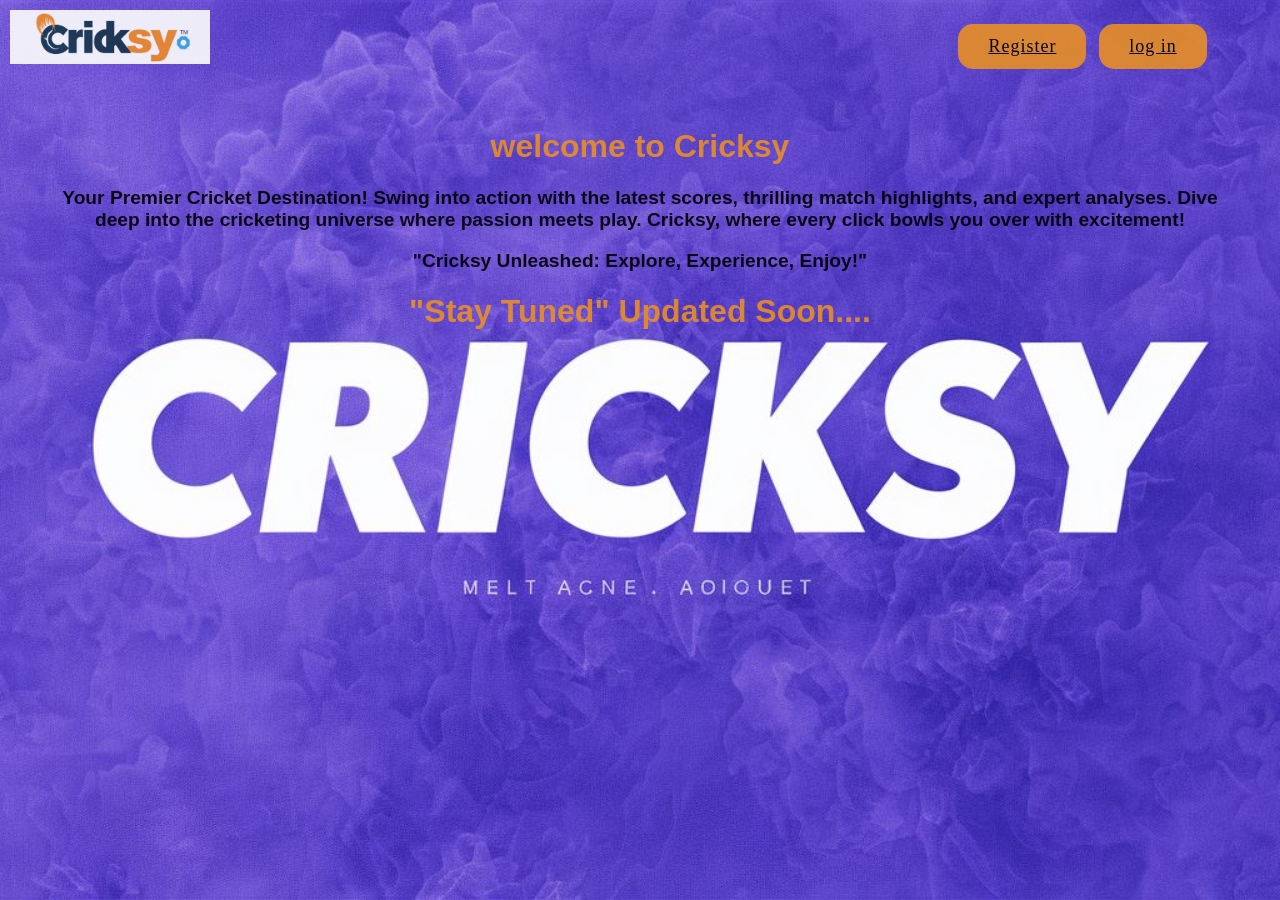
<file: index.html>
<!DOCTYPE html>
<html lang="en">
<head>
    <meta charset="UTF-8">
    <meta name="viewport" content="width=device-width, initial-scale=1.0">
    <title>CRICKSY</title>
    <link rel="stylesheet" href="style.css">
</head>
<body>
    <img src="logo.png" alt="" class="logo">
    <a class="btns1" href="register.html">Register</a>
    <a class="btns2" href="login.html">log in</a>
    <div class="text">
        <h1 class="wel_text">
            welcome to Cricksy
        </h1>
        <h3 class="insite_text">
            Your Premier Cricket Destination! Swing into action with the latest scores, thrilling match highlights, and expert analyses. Dive deep into the cricketing universe where passion meets play. Cricksy, where every click bowls you over with excitement!
        </h3>

        <h2 class="insite_text">"Cricksy Unleashed: Explore, Experience, Enjoy!"</h2>

        <h1 class="wel_text">
            "Stay Tuned" Updated Soon....
        </h1>
    </div>
</body>
</html>
</file>
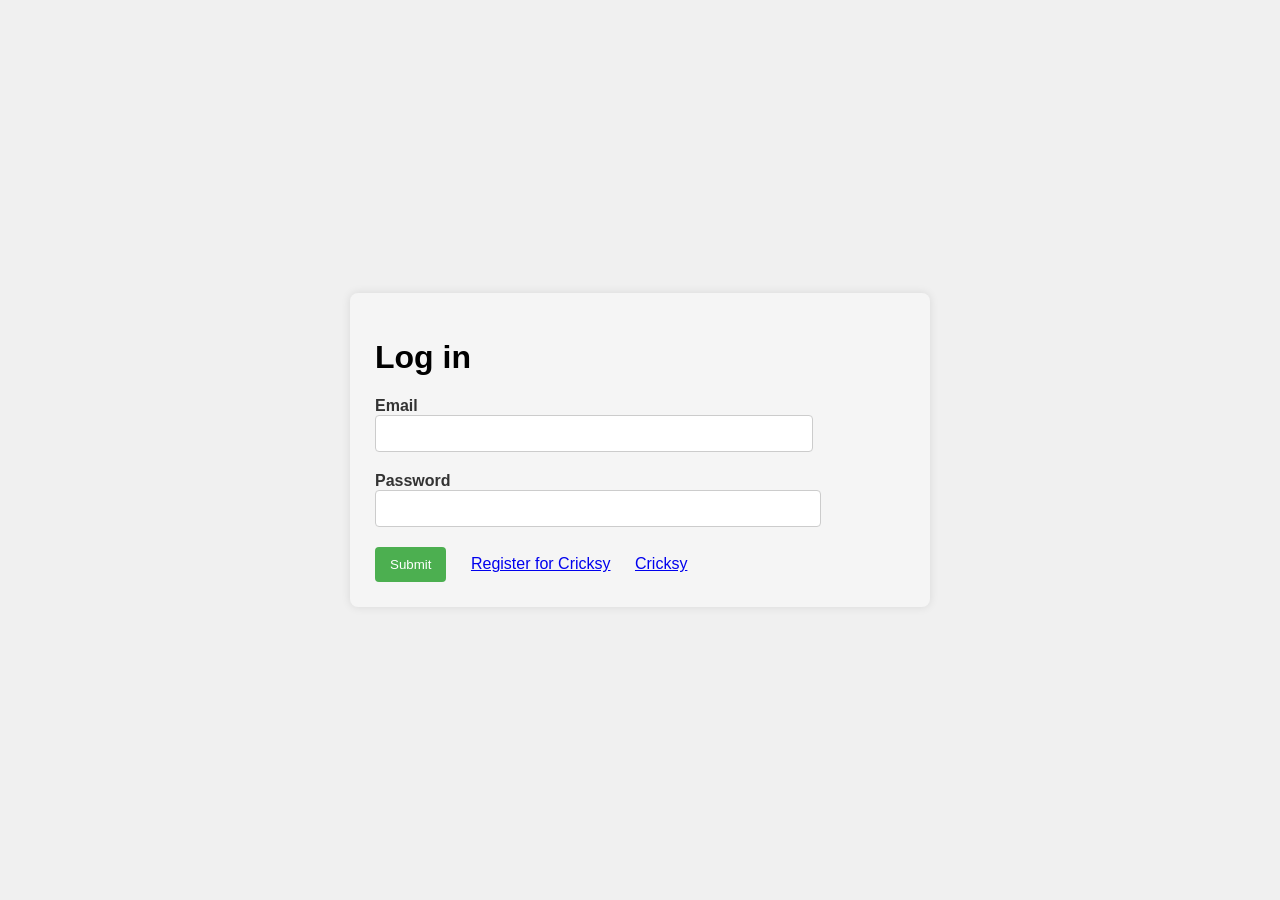
<file: login.html>
<!DOCTYPE html>
<html lang="en">
<head>
    <meta charset="UTF-8">
    <meta name="viewport" content="width=device-width, initial-scale=1.0">
    <title>Document</title>
    <link rel="stylesheet" href="login.css">
</head>
<body>
    
    <div class="group_inputbox">
        <h1>Log in</h1>
        <form action="login.php" method="post">
            <div class="box1">
                <label for="email">Email</label>
                <input type="email" id="email" name="email" required="">
                <div class="error"></div>
            </div>
            <div class="box2">
                <label for="upsw1">Password</label>
                <input type="password" id="upsw1" name="upsw1" required="">
                <div class="error"></div>
            </div>
            <button id="submit" name="submit">Submit</button>
            <a href="register.html">Register for Cricksy</a>
            <a href="index.html">Cricksy</a>
        </form>
    </div>
</body>
</html>
</file>
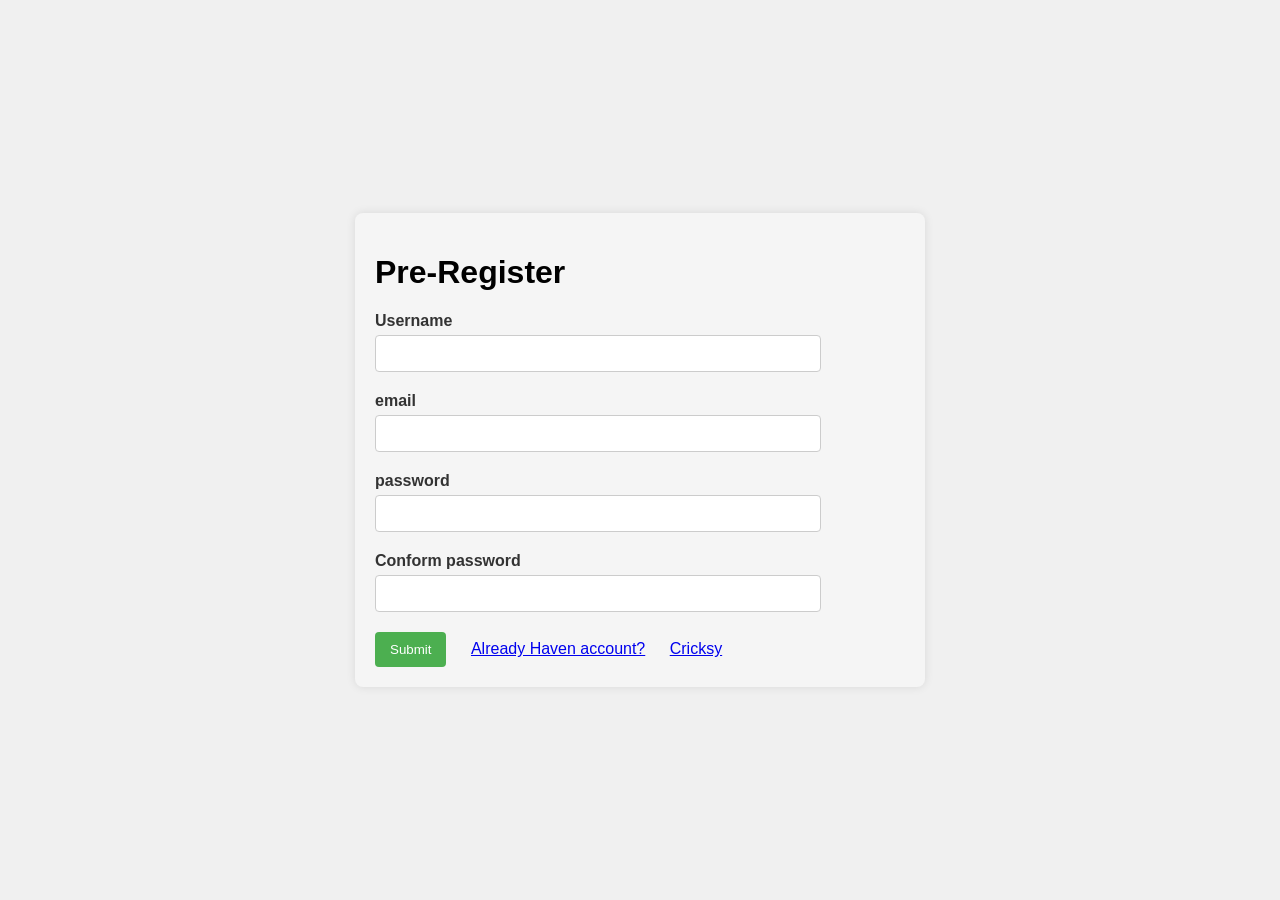
<file: register.html>
<!DOCTYPE html>
<html lang="en">
<head>
    <meta charset="UTF-8">
    <meta name="viewport" content="width=device-width, initial-scale=1.0">
    <title>login page</title>
    <link rel="stylesheet" href="register.css">
</head>
<body>
    <div class="register_page">
        <form action="regirster.php" method="post">
            <h1>Pre-Register</h1>
            <div class="group_inputbox">
                <label for="username">Username</label>
                <input type="text" id="username" name="username" required="">
            </div>
            <div class="group_inputbox">
                <label for="email">email</label>
                <input type="email" id="email" name="email" required="">
            </div>
            <div class="group_inputbox">
                <label for="upsw1">password</label>
                <input type="password" id="upsw1" name="upsw1" required="">
            </div>
            <div class="group_inputbox">
                <label for="upsw2">Conform password</label>
                <input type="password" id="upsw2" name="upsw2" required="">
                <div class="error"></div>
            </div>
            <button id="submit" name="submit">Submit</button>
            <a href="login.html">Already Haven account?</a>
            <a href="index.html">Cricksy</a>
        </form>
    </div>
</body>
</html>
</file>
<file: style.css>
body {
    background-image: url('background7.jpg');
    background-size: cover; 
    background-position: center; 
    background-repeat: no-repeat;
    height: 100vh;
    margin: 0px;
    background-color: rgba(255, 255, 255, 0.9);
    opacity: 0.9; 
}
.logo {
    width: 200px;
    margin: 10px;
}

.btns1 {
    padding: 12px 30px;
    font-size: 18px;
    border-radius: 15px;
    border: none;
    background-color: #e98f24;
    color: black;
    position: absolute;
    margin: 24px;
    left: 73%;
    letter-spacing: 1px;   
}

.btns2 {
    padding: 12px 30px;
    font-size: 18px;
    border-radius: 15px;
    border: none;
    background-color: #e98f24;
    color: black;
    position: absolute;
    margin: 24px;
    left: 84%;
    letter-spacing: 1px;
}

.wel_text {
    font-family: Arial, Helvetica, sans-serif;
    color: #e98f24;
    text-align: center;
    

}

.insite_text {
    font-family: Arial, Helvetica, sans-serif;
    text-align: center;
    font-size: larger;
}

.text {
    margin: 50px;
}

.login_page {
    background: rgb(34, 193, 195);
    background: linear-gradient(0deg, rgba(34, 193, 195, 1) 0%, rgba(253, 187, 45, 1) 100%);
    opacity: 0.8px;
    height: 1000px;
    text-align: center;
    width: 50%;
    top: 0px;
    left: 0px;
    z-index: 1;
}
</file>
<file: login.css>
body {
    font-family: Arial, sans-serif;
    background-color: #f0f0f0;
    margin: 0px;
    padding: 0;
    display: flex;
    align-items: center;
    justify-content: center;
    height: 100vh;
}
.group_inputbox {
    width: 530px;
    margin: 20px;
    padding: 20px;
    background-color: #f5f5f5;
    border-radius: 8px;
    box-shadow: 0 0 10px rgba(0, 0, 0, 0.1);
}
.group_inputbox{
    width: 530px;
    margin: 20px;
    padding: 20px;
    background-color: #f5f5f5;
    border-radius: 8px;
    box-shadow: 0 0 10px rgba(0, 0, 0, 0.1);

}
.group_inputbox {
    margin-bottom: 20px;
}
.box1,.box2{
    margin-bottom: 20px;
    font-weight: bold;
    color: #333;
}
input {
    width: 80%;
    padding: 10px;
    margin-right: 10%;
    border: 1px solid #ccc;
    border-radius: 4px;
}

.error {
    color: red;
    margin-top: 5px;
}

button {
    background-color: #4caf50;
    color: white;
    padding: 10px 15px;
    border: none;
    border-radius: 4px;
    cursor: pointer;
}

button:hover {
    background-color: #45a049;
}
.group_inputbox {
    width: 530px;
    margin: 30px;
    padding: 25px;
    background-color: #f5f5f5;
    border-radius: 8px;
    box-shadow: 0 0 10px rgba(0, 0, 0, 0.1);
}
.box1{
    margin-right: 10px;
}
a{
    margin-left: 20px;
}
</file>
<file: register.css>
body {
    font-family: Arial, sans-serif;
    background-color: #f0f0f0;
    margin: 0;
    padding: 0;
    display: flex;
    align-items: center;
    justify-content: center;
    height: 100vh;
}

.register_page {
    width: 530px;
    margin: 20px;
    padding: 20px;
    background-color: #f5f5f5;
    border-radius: 8px;
    box-shadow: 0 0 10px rgba(0, 0, 0, 0.1);
}

.group_inputbox {
    margin-bottom: 20px;
}

label {
    display: block;
    margin-bottom: 5px;
    font-weight: bold;
    color: #333;
}

input {
    width: 80%;
    padding: 10px;
    border: 1px solid #ccc;
    border-radius: 4px;
}

.error {
    color: red;
    margin-top: 5px;
}

button {
    background-color: #4caf50;
    color: white;
    padding: 10px 15px;
    border: none;
    border-radius: 4px;
    cursor: pointer;
    left: 10px;
}

button:hover {
    background-color: #45a049;
}
a{
    margin-left: 20px;
}
</file>
